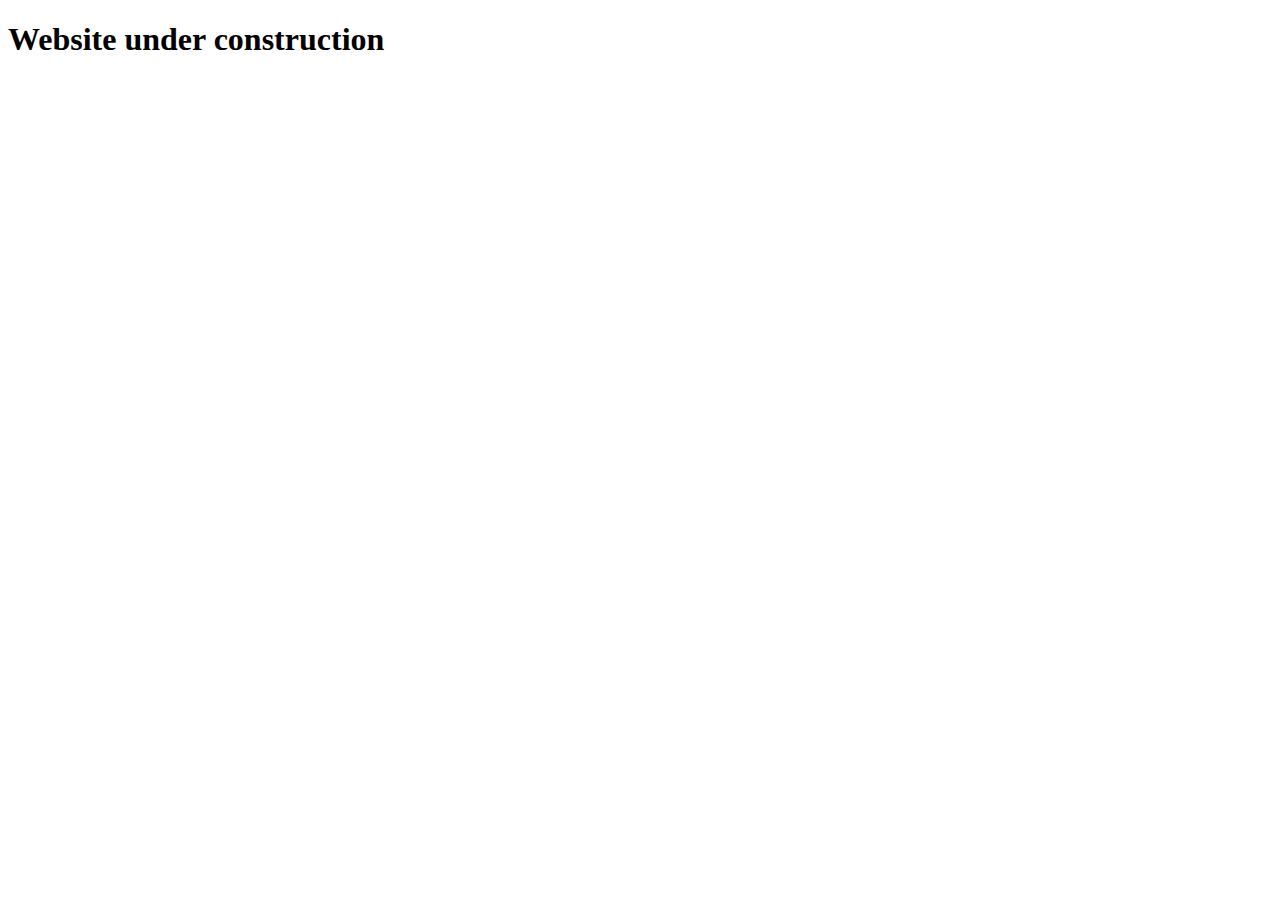
<file: upcoming.html>
<!DOCTYPE html>
<html lang="en">
<head>
    <meta charset="UTF-8">
    <meta http-equiv="X-UA-Compatible" content="IE=edge">
    <meta name="viewport" content="width=device-width, initial-scale=1.0">
    <title>Document</title>
</head>
<body>
    <h1>Website under construction</h1>
</body>
</html>
</file>
